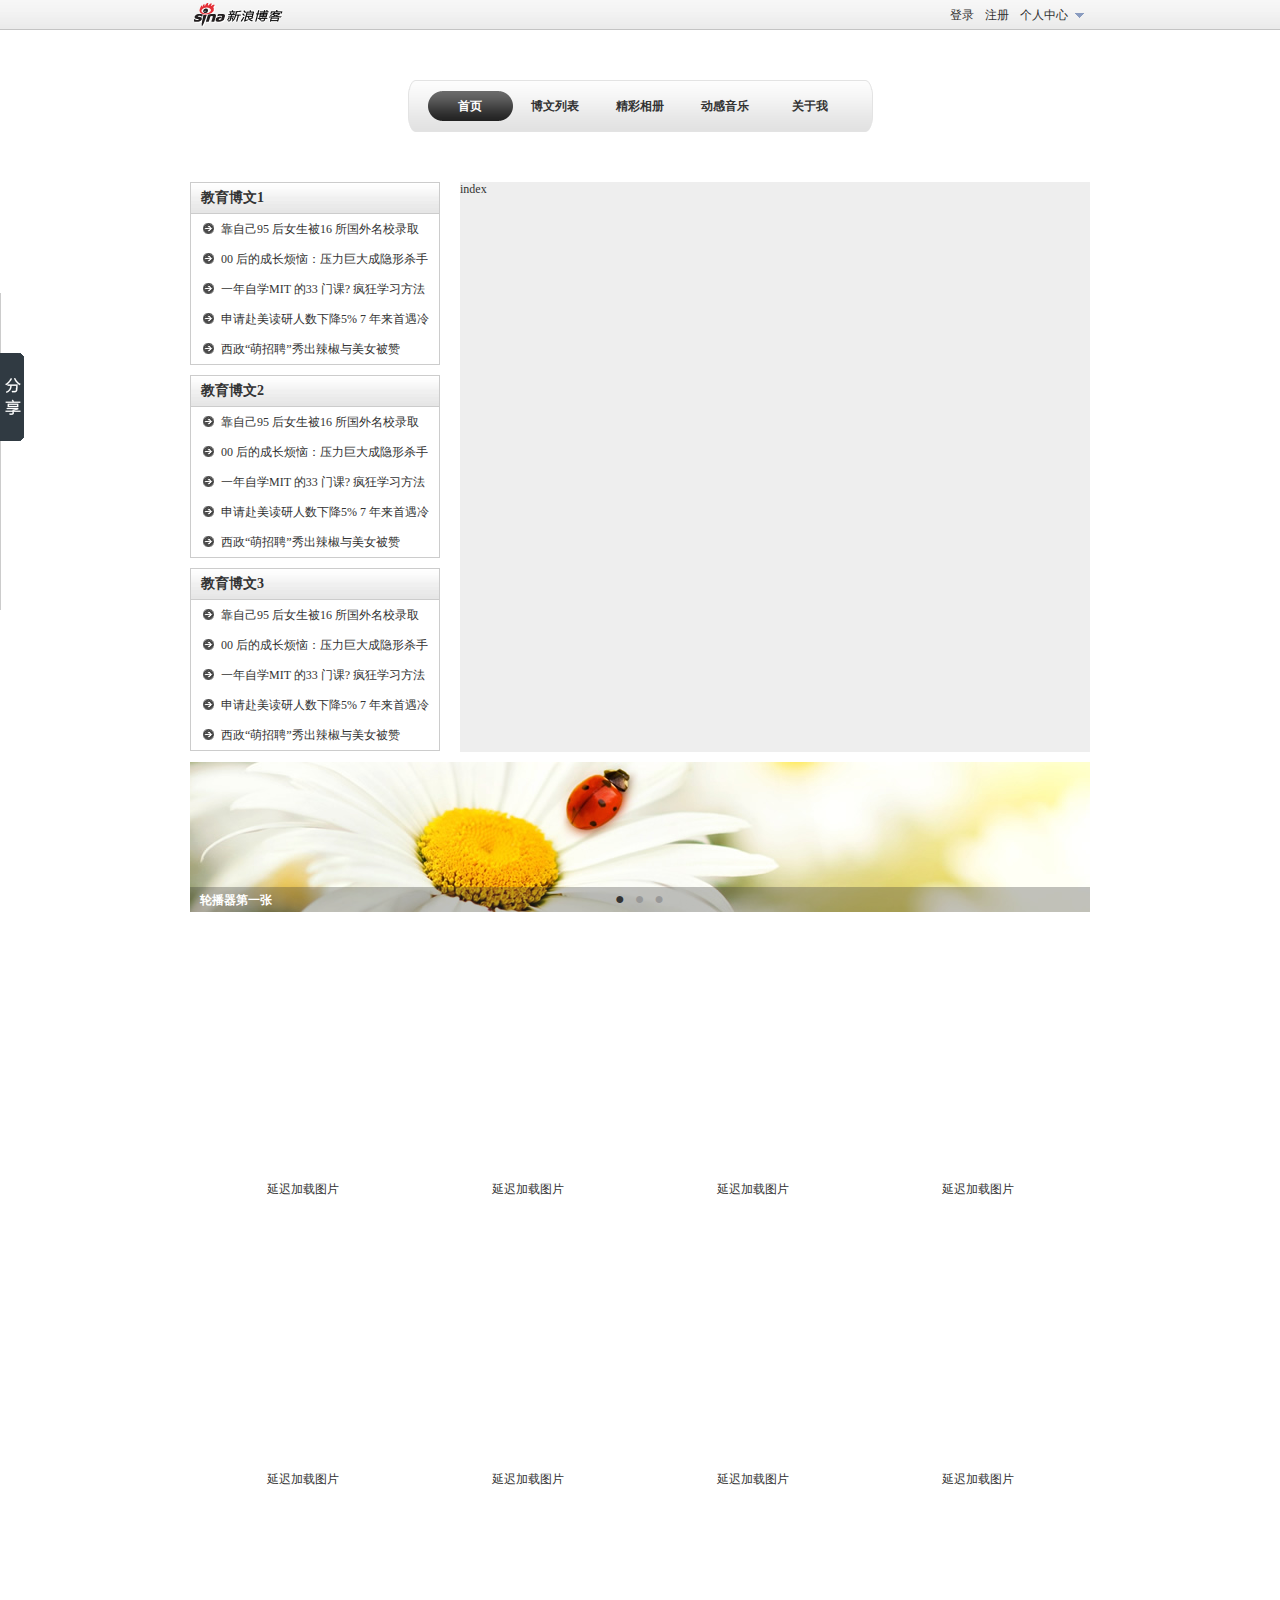
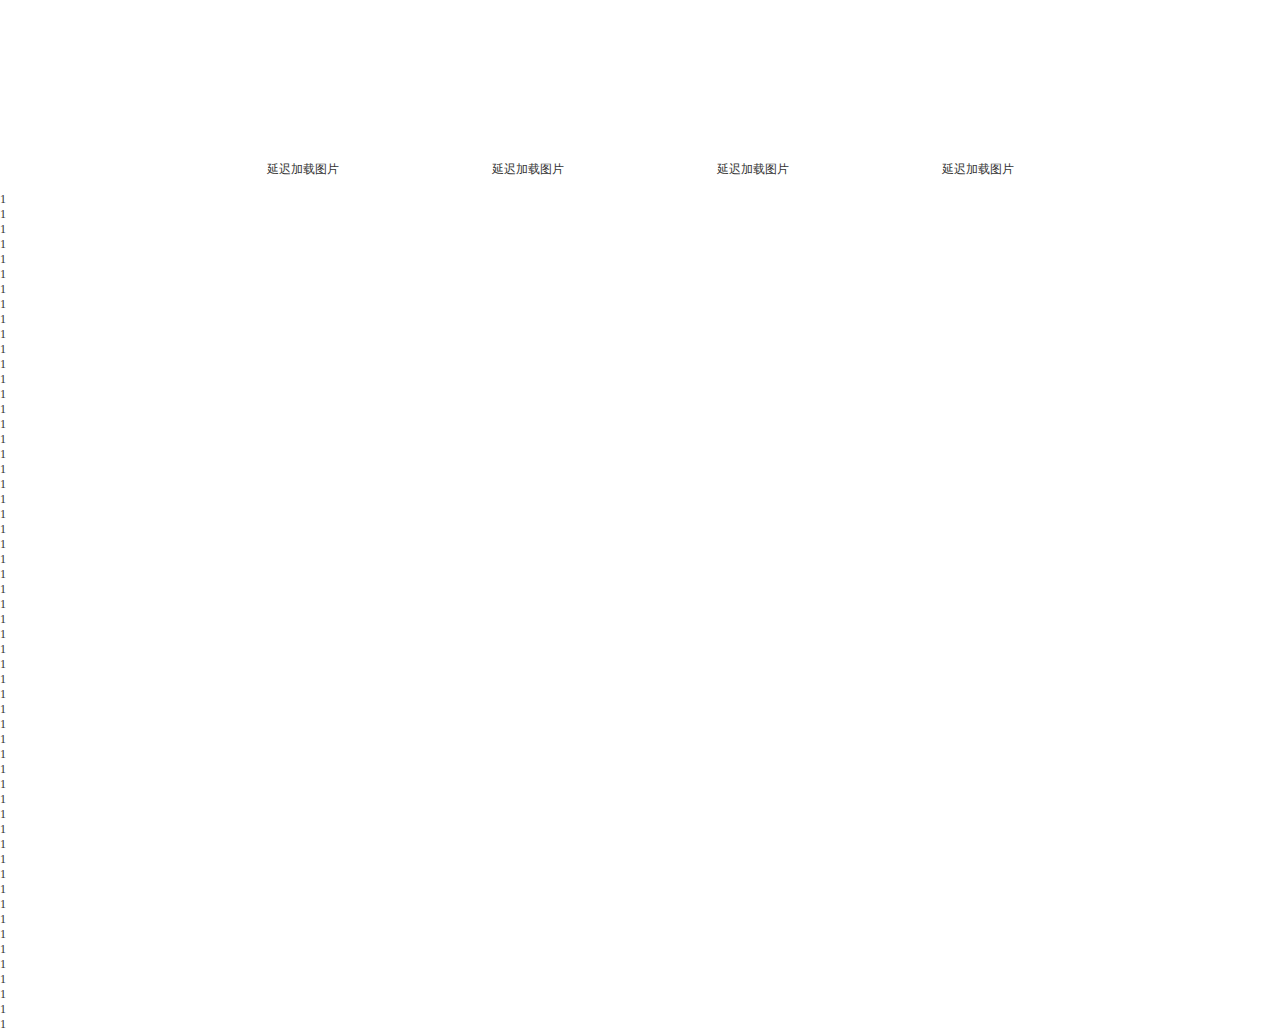
<file: index.html>
<!DOCTYPE html PUBLIC "-//W3C//DTD XHTML 1.0 Transitional//EN" "http://www.w3.org/TR/xhtml1/DTD/xhtml1-transitional.dtd">
<html xmlns="http://www.w3.org/1999/xhtml">
<head>
<meta http-equiv="Content-Type" content="text/html; charset=gb2312" />
<title>��34�� ��Ŀ1-����ǰ�ˣ������˵�</title>
<script type="text/javascript" src="../tool.js"></script>
<script type="text/javascript" src="../base.js"></script>
<script type="text/javascript" src="../ajax.js"></script>
<script type="text/javascript" src="../base_drag.js"></script>
<script type="text/javascript" src="../base_form.js"></script>
<script type="text/javascript" src="index.js"></script>
<link rel="stylesheet" type="text/css" href="index.css" />
</head>
<body>
<div id="header">
	<div class="logo"><img src="images/logo.gif" alt="" /></div>
	<div class="member">��������
		<ul class="member_ul">
			<li><a href="###">����</a></li>
			<li><a href="###">����</a></li>
			<li><a href="###">����</a></li>
			<li><a href="###">�˳�</a></li>
		</ul>
	</div>
	<div class="reg">ע��</div>
	<div class="login">��¼</div>
</div>

<div id="reg">
	<h2><img src="images/close.png" alt="" class="close" />��Աע��</h2>
	<form name="reg">
	<dl>
		<dd>�� �� ���� <input type="text" name="user" class="text" />
			<span class="info info_user">�������û�����2~20λ������ĸ�����ֺ��»�����ɣ�</span>
			<span class="error error_user">���벻�Ϸ������������룡</span>
			<span class="succ succ_user">����</span>
			<span class="loading">���ڼ���û�������</span>
		</dd>
		<dd>�ܡ����룺 <input type="password" name="pass" class="text" />
			<span class="info info_pass">
				<p>��ȫ����<strong class="s s1">��</strong><strong class="s s2">��</strong><strong class="s s3">��</strong> <strong class="s s4" style="font-weight:normal;"></strong></p>
				<p><strong class="q1" style="font-weight:normal;">��</strong> 6-20 ���ַ�</p>
				<p><strong class="q2" style="font-weight:normal;">��</strong> ֻ�ܰ�����Сд��ĸ�����ֺͷǿո��ַ�</p>
				<p><strong class="q3" style="font-weight:normal;">��</strong> ��Сд��ĸ�����֡��ǿ��ַ���2������</p>
			</span>
			<span class="error error_pass">���벻�Ϸ������������룡</span>
			<span class="succ succ_pass">����</span>
		</dd>
		<dd>����ȷ�ϣ� <input type="password" name="notpass" class="text" />
			<span class="info info_notpass">����һ���������룡</span>
			<span class="error error_notpass">���벻һ�£����������룡</span>
			<span class="succ succ_notpass">����</span>
		</dd>
		<dd><span style="vertical-align:-2px">�ᡡ���ʣ�</span> <select name="ques">
									<option value="0">- - - - ��ѡ�� - - - -</option>
									<option value="1">- - ����ϲ���ԵĲ�</option>
									<option value="2">- - ���Ĺ���������</option>
									<option value="3">- - ���ĳ�����</option>
									<option value="4">- - ����ϲ��������</option>
								  </select>
			<span class="error error_ques">��δѡ�����ʣ���ѡ��</span>				  
		</dd>
		<dd>�ء����� <input type="text" name="ans" class="text" />
			<span class="info info_ans">������ش�2~32λ��</span>
			<span class="error error_ans">�ش𲻺Ϸ������������룡</span>
			<span class="succ succ_ans">����</span>
		</dd>
		<dd>�����ʼ��� <input type="text" name="email" class="text" autocomplete="off" />
			<span class="info info_email">����������ʼ���</span>
			<span class="error error_email">�ʼ����Ϸ������������룡</span>
			<span class="succ succ_email">����</span>
			<ul class="all_email">
				<li><span></span>@qq.com</li>				
				<li><span></span>@163.com</li>
				<li><span></span>@sohu.com</li>
				<li><span></span>@sina.com.cn</li>
				<li><span></span>@gmail.com</li>
			</ul>
		</dd>
		<dd class="birthday"><span style="vertical-align:-2px">�������գ�</span> <select name="year">
									<option value="0">- �� -</option>
								  </select> -
								  <select name="month">
									<option value="0">- �� -</option>
								  </select> -
								  <select name="day">
									<option value="0">- �� -</option>
								  </select>
			<span class="error error_birthday">��δȫ��ѡ����ѡ��</span>	  
		</dd>
		<dd style="height:105px;"><span style="vertical-align:85px">������ע��</span> <textarea name="ps"></textarea></dd>			
		<dd style="display:block;" class="ps">����������<strong class="num">200</strong>��</dd>	
		<dd style="display:none;" class="ps">�ѳ���<strong class="num"></strong>�֣�<span class="clear">��β</span></dd>		
		<dd style="padding:0 0 0 80px;"><input type="button" name="sub" class="submit" /></dd>
	</dl>
	</form>
</div>

<div id="login">
	<h2><img src="images/close.png" alt="" class="close" />��վ��¼</h2>
	<div class="user">�� �ţ�<input type="text" name="user" class="text" /></div>
	<div class="pass">�� �룺<input type="password" name="pass" class="text" /></div>
	<div class="button"><input type="button" class="submit" value="" /></div>
	<div class="other">ע�����û� | �������룿</div>
</div>

<div id="nav">
	<ul class="about">
		<li></li>
		<li></li>
		<li></li>
		<li></li>
		<li></li>
	</ul>
	<ul class="black">
		<li>��ҳ</li>
		<li>�����б�</li>
		<li>�������</li>
		<li>��������</li>
		<li>������</li>
	</ul>
	<div class="nav_bg">
		<ul class="white">
			<li>��ҳ</li>
			<li>�����б�</li>
			<li>�������</li>
			<li>��������</li>
			<li>������</li>
		</ul>
	</div>	
</div>


<div id="main">
	<div id="sidebar">
		<h2>��������1</h2>
		<ul>
			<li><a href="###">���Լ�95 ��Ů����16 ��������У¼ȡ</a></li>
			<li><a href="###">00 ��ĳɳ����գ�ѹ���޴������ɱ��</a></li>
			<li><a href="###">һ����ѧMIT ��33 �ſ�? ���ѧϰ����</a></li>
			<li><a href="###">���븰�����������½�5% 7 ����������</a></li>
			<li><a href="###">����������Ƹ�������������Ů����</a></li>
		</ul>
		<h2>��������2</h2>
		<ul>
			<li><a href="###">���Լ�95 ��Ů����16 ��������У¼ȡ</a></li>
			<li><a href="###">00 ��ĳɳ����գ�ѹ���޴������ɱ��</a></li>
			<li><a href="###">һ����ѧMIT ��33 �ſ�? ���ѧϰ����</a></li>
			<li><a href="###">���븰�����������½�5% 7 ����������</a></li>
			<li><a href="###">����������Ƹ�������������Ů����</a></li>
		</ul>
		<h2>��������3</h2>
		<ul>
			<li><a href="###">���Լ�95 ��Ů����16 ��������У¼ȡ</a></li>
			<li><a href="###">00 ��ĳɳ����գ�ѹ���޴������ɱ��</a></li>
			<li><a href="###">һ����ѧMIT ��33 �ſ�? ���ѧϰ����</a></li>
			<li><a href="###">���븰�����������½�5% 7 ����������</a></li>
			<li><a href="###">����������Ƹ�������������Ů����</a></li>
		</ul>
	</div>
	<div id="index">
		index
	</div>
	<div id="banner">
		<img src="images/banner1.jpg" alt="�ֲ�����һ��" />
		<img src="images/banner2.jpg" alt="�ֲ����ڶ���" />
		<img src="images/banner3.jpg" alt="�ֲ���������" />
		<ul>
			<li>��</li>
			<li>��</li>
			<li>��</li>
		</ul>
		<span></span>
		<strong></strong>
	</div>
	
	
<!-- �ӳټ��� -->
<div id="photo">
	<dl>
		<dt><img xsrc="images/p1.jpg" bigsrc="images/p1big.jpg" src="images/wait_load.jpg" class="wait_load" alt=""></dt>
		<dd>�ӳټ���ͼƬ</dd>
	</dl>
	<dl>
		<dt><img xsrc="images/p2.jpg" bigsrc="images/p2big.jpg" class="wait_load" src="images/wait_load.jpg" alt=""></dt>
		<dd>�ӳټ���ͼƬ</dd>
	</dl>
	<dl>
		<dt><img xsrc="images/p3.jpg" bigsrc="images/p3big.jpg" src="images/wait_load.jpg" class="wait_load" alt=""></dt>
		<dd>�ӳټ���ͼƬ</dd>
	</dl>
	<dl>
		<dt><img xsrc="images/p4.jpg" bigsrc="images/p4big.jpg" class="wait_load" src="images/wait_load.jpg" alt=""></dt>
		<dd>�ӳټ���ͼƬ</dd>
	</dl>
	<dl>
		<dt><img xsrc="images/p5.jpg" bigsrc="images/p5big.jpg" src="images/wait_load.jpg" class="wait_load" alt=""></dt>
		<dd>�ӳټ���ͼƬ</dd>
	</dl>
	<dl>
		<dt><img xsrc="images/p6.jpg" bigsrc="images/p6big.jpg" class="wait_load" src="images/wait_load.jpg" alt=""></dt>
		<dd>�ӳټ���ͼƬ</dd>
	</dl>
	<dl>
		<dt><img xsrc="images/p7.jpg" bigsrc="images/p7big.jpg" src="images/wait_load.jpg" class="wait_load" alt=""></dt>
		<dd>�ӳټ���ͼƬ</dd>
	</dl>
	<dl>
		<dt><img xsrc="images/p8.jpg" bigsrc="images/p8big.jpg" class="wait_load" src="images/wait_load.jpg" alt=""></dt>
		<dd>�ӳټ���ͼƬ</dd>
	</dl>
	<dl>
		<dt><img xsrc="images/p9.jpg" bigsrc="images/p9big.jpg" src="images/wait_load.jpg" class="wait_load" alt=""></dt>
		<dd>�ӳټ���ͼƬ</dd>
	</dl>
	<dl>
		<dt><img xsrc="images/p10.jpg" bigsrc="images/p10big.jpg" class="wait_load" src="images/wait_load.jpg" alt=""></dt>
		<dd>�ӳټ���ͼƬ</dd>
	</dl>
	<dl>
		<dt><img xsrc="images/p11.jpg" bigsrc="images/p11big.jpg" src="images/wait_load.jpg" class="wait_load" alt=""></dt>
		<dd>�ӳټ���ͼƬ</dd>
	</dl>
	<dl>
		<dt><img xsrc="images/p12.jpg" bigsrc="images/p12big.jpg" class="wait_load" src="images/wait_load.jpg" alt=""></dt>
		<dd>�ӳټ���ͼƬ</dd>
	</dl>
</div>
	<div id="share">
		<h2>������</h2>
		<ul>
			<li><a href="###" class="a">һ������</a></li>
			<li><a href="###" class="b">����΢��</a></li>
			<li><a href="###" class="c">������</a></li>
			<li><a href="###" class="d">�ٶ����</a></li>
			<li><a href="###" class="e">��Ѷ����</a></li>
			<li><a href="###" class="f">������</a></li>
			<li><a href="###" class="g">�ٶ�����ҳ</a></li>
			<li><a href="###" class="h">��Ѷ΢��</a></li>
			<li><a href="###" class="i">QQ �ռ�</a></li>
			<li><a href="###" class="j">�ٶ��Ѳ�</a></li>
			<li><a href="###" class="k">��Ѷ΢��</a></li>
			<li><a href="###" class="l">������</a></li>
			<li><a href="###" class="m">�ٶ�����</a></li>
			<li><a href="###" class="n">�Ѻ�΢��</a></li>
			<li><a href="###" class="o">QQ ����</a></li>
			<li><a href="###" class="p">����...</a></li>
		</ul>
		<div class="share_footer"><a href="###">�ٶȷ���</a><span></span></div>
	</div>
	
	<div id="photo_big">
		<h2><img src="images/close.png" alt="" class="close" />ͼƬԤ����</h2>
		<div class="big">
			<img src="images/loading.gif" alt="" />
		<!-- ���·� -->
		<!-- 
		sl:����İ�ťͼ��
		sr:���ҵİ�ťͼ��
		left:��껮�������ʾ������sl
		right:��껮�������ʾ������sr
		index:��ʾ��ǰ�ڼ���ͼƬ��������
		-->
		<strong class="sl">&lt;</strong>
		<strong class="sr">&gt;</strong>
		<span class="left"></span>
		<span class="right"></span>
		<em class="index"></em>
		</div>
	</div>
</div>


<div id="loading">
	<p>�����С���</p>
</div>

<div id="success">
	<p>�ɹ���</p>
</div>

<div id="screen"></div>

<div id="test" style="clear:both;"></div>

<p>1</p><p>1</p><p>1</p><p>1</p><p>1</p><p>1</p><p>1</p><p>1</p>
<p>1</p><p>1</p><p>1</p><p>1</p><p>1</p><p>1</p><p>1</p><p>1</p>
<p>1</p><p>1</p><p>1</p><p>1</p><p>1</p><p>1</p><p>1</p><p>1</p>
<p>1</p><p>1</p><p>1</p><p>1</p><p>1</p><p>1</p><p>1</p><p>1</p>
<p>1</p><p>1</p><p>1</p><p>1</p><p>1</p><p>1</p><p>1</p><p>1</p>
<p>1</p><p>1</p><p>1</p><p>1</p><p>1</p><p>1</p><p>1</p><p>1</p>
<p>1</p><p>1</p><p>1</p><p>1</p><p>1</p><p>1</p><p>1</p><p>1</p>


</body>
</html>
</file>
<file: index.css>
﻿body {
	margin:0;
	padding:0;
	background:#fff url(images/header_bg.png) repeat-x;
	font-size:12px;
	color:#333;
}
ul,dl,dd,h2,p,form {
	padding:0;
	margin:0;
}
ul li {
	list-style-type:none;
}
#header {
	width:900px;
	height:30px;
	margin:0 auto;
}
#header .logo {
	width:100px;
	height:30px;
	float:left;
}
#header .logo img {
	display:block;
}
#header .member {
	width:70px;
	height:30px;
	line-height:30px;
	float:right;
	background:url(images/arrow.png) no-repeat 55px center;
	cursor:pointer;
	position:relative;
}
#header ul {
	position:absolute;
	top:30px;
	left:-20px;
	background:#FBF7E1;
	width:100px;
	height:0px;
	border:1px solid #999;
	border-top:none;
	padding:10px 0 0 0;
	display:none;
	opacity:0;
	filter:alpha(opacity=0);
	overflow:hidden;
}
#header ul li {
	height:25px;
	line-height:25px;
	text-indent:20px;
	letter-spacing:1px;
}
#header ul li a {
	display:block;
	text-decoration:none;
	color:#333;
	background:url(images/arrow3.gif) no-repeat 5px 45%;
}
#header ul li a:hover {
	background:#fc0 url(images/arrow4.gif) no-repeat 5px 45%;
}
#header .login, #header .reg {
	float:right;
	width:35px;
	height:30px;
	line-height:30px;
	cursor:pointer;
}
#screen {
	position:absolute;
	top:0;
	left:0;
	background:#000;
	z-index:9998;
	filter:alpha(opacity=0);
	opacity:0;
	display:none;
}
#login {
	width:350px;
	height:250px;
	border:1px solid #ccc;
	position:absolute;
	display:none;
	z-index:9999;
	background:#fff;
}
#login h2 {
	height:40px;
	line-height:40px;
	text-align:center;
	font-size:14px;
	letter-spacing:1px;
	color:#666;
	background:url(images/login_header.png) repeat-x;
	margin:0;
	padding:0;
	border-bottom:1px solid #ccc;
	margin:0 0 20px 0;
	cursor:move;
}
#login h2 img {
	float:right;
	position:relative;
	top:14px;
	right:8px;
	cursor:pointer;
}
#login div.user, #login div.pass {
	font-size:14px;
	color:#666;
	padding:5px 0;
	text-align:center;
}
#login input.text {
	width:200px;
	height:25px;
	border:1px solid #ccc;
	background:#fff;
	font-size:14px;
}
#login .button {
	text-align:center;
	padding:20px 0;
}
#login input.submit {
	width:107px;
	height:30px;
	background:url(images/login_button.png) no-repeat;
	border:none;
	cursor:pointer;
}
#login .other {
	text-align:right;
	padding:15px 10px;
	color:#666;
}
#reg {
	width:600px;
	height:550px;
	border:1px solid #ccc;
	position:absolute;
	display:none;
	z-index:9999;
	background:#fff;
}
#reg h2 {
	height:40px;
	line-height:40px;
	text-align:center;
	font-size:14px;
	letter-spacing:1px;
	color:#666;
	background:url(images/login_header.png) repeat-x;
	margin:0;
	padding:0;
	border-bottom:1px solid #ccc;
	margin:0 0 20px 0;
	cursor:move;
}
#reg h2 img {
	float:right;
	position:relative;
	top:14px;
	right:8px;
	cursor:pointer;
}
#reg dl {
	font-size:14px;
	color:#666;
	margin:20px;
	padding:0 0 0 10px;
	position:relative;
}
#reg dl dd {
	height:30px;
	padding:5px 0;
}
#reg dl dd input.text, #reg dl dd select {
	width:200px;
	height:25px;
	border:1px solid #ccc;
	background:#fff;
	font-size:14px;
	color:#666;
}
#reg dl dd select {
	width:202px;
}
#reg dl dd.birthday select {
	width:70px;
}
#reg dl dd textarea {
	width:360px;
	height:100px;
	background:#fff;
	border:1px solid #ccc;
}
#reg dl dd.ps {
	padding:0 0 0 300px;
}
#reg dl dd.ps strong.num {
	padding:0 2px;
}
#reg dl dd.ps span.clear {
	color:#06f;
	cursor:pointer;
}
#reg dl dd input.submit {
	width:143px;
	height:33px;
	background:url(images/reg.png) no-repeat left;
	border:none;
	cursor:pointer;
}
#reg dl dd span.info, #reg dl dd span.error, #reg dl dd span.succ {
	font-size:12px;
	color:#333;
	width:165px;
	height:32px;
	line-height:32px;
	padding:0 0 0 35px;
	position:absolute;
	letter-spacing:1px;
	display:none;
}
#reg dl dd span.error {
	background:url(images/reg_error.png) no-repeat;
}
#reg dl dd span.succ {
	height:14px;
	line-height:14px;
	background:url(images/reg_succ.png) no-repeat;
	padding:0 0 0 20px;
	color:green;
}
#reg dl dd span.info_user {
	height:43px;
	line-height:18px;
	padding-top:7px;
	background:url(images/reg_info2.png) no-repeat;
	top:3px;
	left:295px;
}
#reg dl dd span.loading {
	position:absolute;
	top:10px;
	left:300px;
	font-size:12px;
	background:url(images/loading2.gif) no-repeat;
	text-indent:22px;
	padding:1px 0 0 0;
	display:none;
	
}
#reg dl dd span.error_user {
	top:3px;
	left:295px;
}
#reg dl dd span.succ_user {
	top:12px;
	left:295px;
}
#reg dl dd span.info_pass {
	width:244px;
	height:102px;
	padding:4px 0 0 16px;
	background:url(images/reg_info3.png) no-repeat;
	top:5px;
	left:295px;
	letter-spacing:0;
}
#reg dl dd span.info_pass p {
	height:25px;
	line-height:25px;
	color:#666;
}
#reg dl dd span.info_pass p strong.s {
	color:#ccc;
}
#reg dl dd span.error_pass {
	top:43px;
	left:295px;
}
#reg dl dd span.succ_pass {
	top:52px;
	left:295px;
}
#reg dl dd span.info_notpass {
	top:83px;
	left:295px;
}
#reg dl dd span.error_notpass {
	top:83px;
	left:295px;
}
#reg dl dd span.succ_notpass {
	top:92px;
	left:295px;
}
#reg dl dd span.info_ans {
	top:163px;
	left:295px;
}
#reg dl dd span.error_ans {
	top:163px;
	left:295px;
}
#reg dl dd span.succ_ans {
	top:172px;
	left:295px;
}
#reg dl dd span.info_email {
	top:203px;
	left:295px;
}
#reg dl dd span.error_email {
	top:203px;
	left:295px;
}
#reg dl dd span.succ_email {
	top:212px;
	left:295px;
}
#reg dl dd span.error_ques {
	top:123px;
	left:295px;
}
#reg dl dd span.error_birthday {
	top:241px;
	left:350px;
}
#reg dl dd ul.all_email {
	width:180px;
	height:130px;
	background:#fff;
	padding:5px 10px;
	position:absolute;
	top:233px;
	left:87px;
	border:1px solid #ccc;
	display:none;
}
#reg dl dd ul.all_email li {
	height:25px;
	line-height:25px;
	border-bottom:1px solid #e5edf2;
	padding:0 5px;
	cursor:pointer;
}
#nav {
	width:465px;
	height:52px;
	background:url(images/nav_bg.png) no-repeat;
	margin:50px auto 0 auto;
	position:relative;
}
#nav ul {
	position:absolute;
}
#nav ul li {
	width:85px;
	height:52px;
	line-height:52px;
	text-align:center;
	font-weight:bold;
	float:left;
}
#nav ul.black {
	left:20px;
	color:#333;
	z-index:1;
}
#nav ul.white {
	width:425px;
	color:#fff;
	z-index:3;
	left:0;
}
#nav ul.about {
	z-index:4;
	left:20px;
	cursor:pointer;
	background:red;
	filter:alpha(opacity=0);
	opacity:0;
}
#nav div.nav_bg {
	width:85px;
	height:52px;
	background:url(images/nav_over.png) no-repeat 0 11px;
	position:absolute;
	left:20px;
	top:0px;
	z-index:2;
	overflow:hidden;
}
#main {
	width:900px;
	margin:50px auto;
}
#sidebar {
	width:250px;
	height:500px;
	float:left;
}
#sidebar h2 {
	width:248px;
	height:30px;
	line-height:30px;
	font-size:14px;
	background:url(images/side_h.png);
	text-indent:10px;
	border:1px solid #ccc;
	border-bottom:none;
	margin:0;
}
#sidebar ul {
	height:150px;
	border:1px solid #ccc;
	margin:0 0 10px 0;
	overflow:hidden;
	opacity:1;
	filter:alpha(opacity=100);
}
#sidebar ul li {
	height:30px;
	line-height:30px;
	background:url(images/arrow4.gif) no-repeat 12px 45%;
	text-indent:30px;
}
#sidebar ul li a {
	text-decoration:none;
	color:#333;
}
#index {
	width:630px;
	height:570px;
	background:#eee;
	float:right;
}
#banner {
	width:900px;
	height:150px;
	float:left;
	margin:10px 0;
	position:relative;
	overflow:hidden;
}
#banner img {
	display:block;
	position:absolute;
	top:0;
	left:0;
	z-index:1
}
#banner ul {
	position:absolute;
	top:128px;
	left:420px;
	z-index:4;
}
#banner ul li {
	float:left;
	padding:0 5px;
	font-size:16px;
	color:#999;
	cursor:pointer;
}
#banner span {
	width:900px;
	height:25px;
	position:absolute;
	top:125px;
	left:0;
	background:#333;
	opacity:0.3;
	filter:alpha(opacity=30);
	z-index:3;
}

#banner strong {
	position:absolute;
	top:130px;
	left:10px;
	color:#fff;
	z-index:4;
}

/* 延迟加载 */
#photo {
	width:900px;
	float:left;
}

#photo dl {
	width:225px;
	height:270px;
	float:left;
	margin:5px 0 15px 0;
}

#photo dl dt {
	width:200px;
	height:250px;
	margin:0 auto;
}

#photo dl dt img{
	display:block;
	cursor:pointer;
}

#photo dl dd {
	height:25px;
	line-height:25px;
	text-align:center;
}

#photo_big {
	width:620px;
	height:511px;
	border:1px solid #ccc;
	position:absolute;
	display:none;
	top:100px;
	left:200px;
	z-index:9999;
	background:#fff;
}
#photo_big h2 {
	height:40px;
	line-height:40px;
	text-align:center;
	font-size:14px;
	letter-spacing:1px;
	color:#666;
	background:url(images/login_header.png) repeat-x;
	margin:0;
	padding:0;
	border-bottom:1px solid #ccc;
	cursor:move;
}
#photo_big h2 img {
	float:right;
	position:relative;
	top:14px;
	right:8px;
	cursor:pointer;
}
#photo_big .big{
	width:620px;
	height:460px;
	padding:10px 0 0 0;
	background:#333;
}

#photo_big .big img{
	display:block;
	margin:0 auto;
	position:relative;
	top:190px;
}

#photo_big .big strong{
	display:block;
	width:100px;
	height:100px;
	line-height:100px;
	text-align:center;
	font-size:60px;
	color:#fff;
	background:#000;
	opacity:0;
	filter:alpha(opacity=0);
	cursor:pointer;
	position:absolute;
}

#photo_big .big strong.sl{
	top:200px;
	left:20px;
}

#photo_big .big strong.sr{
	top:200px;
	right:20px;
}

#photo_big .big span{
	display:block;
	width:100px;
	height:450px;
	background:#000;
	opacity:0;
	filter:alpha(opacity=0);
	position:absolute;
}

#photo_big .big span.left{
	top:50px;
	left:10px;
}

#photo_big .big span.right{
	top:50px;
	right:10px;
}

#photo_big .big em{
	position:absolute;
	top:480px;
	right:20px;
	color:#fff;
	font-size:14px;
	font-style:normal;
}

#share {
	width:210px;
	height:315px;
	border:1px solid #ccc;
	position:absolute;
	top:0;
	left:-211px;
	background:#fff;
}
#share h2 {
	height:30px;
	line-height:30px;
	background:#eee;
	padding:0;
	margin:0;
	font-size:14px;
	color:#666;
	text-indent:10px;
}
#share ul {
	height:254px;
	padding:3px 0 2px 5px;
}
#share ul li {
	width:96px;
	height:28px;
	float:left;
	padding:2px;
}
#share ul li a {
	display:block;
	width:95px;
	height:26px;
	line-height:26px;
	text-decoration:none;
	color:#666;
	background-image:url(images/share_bg.png);
	background-repeat:no-repeat;
	text-indent:30px;
}
#share ul li a.a {
	background-position:5px 4px;
}
#share ul li a.b {
	background-position:5px -26px;
}
#share ul li a.c {
	background-position:5px -56px;
}
#share ul li a.d {
	background-position:5px -86px;
}
#share ul li a.e {
	background-position:5px -116px;
}
#share ul li a.f {
	background-position:5px -146px;
}
#share ul li a.g {
	background-position:5px -176px;
}
#share ul li a.h {
	background-position:5px -206px;
}
#share ul li a.i {
	background-position:5px -236px;
}
#share ul li a.j {
	background-position:5px -266px;
}
#share ul li a.k {
	background-position:5px -296px;
}
#share ul li a.l {
	background-position:5px -326px;
}
#share ul li a.n {
	background-position:5px -356px;
}
#share ul li a.m {
	background-position:5px -386px;
}
#share ul li a.o {
	background-position:5px -416px;
}
#share ul li a.p {
	background-position:5px -446px;
}
#share ul li a:hover {
	opacity:0.7;
	filter:alpha(opacity=70);
	background-color:#eee;
	color:#06f;
}
#share .share_footer {
	height:26px;
	background:#eee;
	position:relative;
}
#share .share_footer a {
	position:absolute;
	top:7px;
	left:140px;
	padding:0 0 0 13px;
	background:#eee url(images/share_bg.png) no-repeat 0 -477px;
	text-decoration:none;
	color:#666;
}
#share .share_footer a:hover {
	color:#06f;
	opacity:0.7;
	filter:alpha(opacity=70);
}
#share .share_footer span {
	display:block;
	width:24px;
	height:88px;
	position:absolute;
	top:-230px;
	left:210px;
	background:url(images/share.png) no-repeat;
	cursor:pointer;
}

/* 注册提示 */

#loading{
	position:absolute;
	width:200px;
	height:40px;
	background:url(images/login_header.png);
	border-bottom:1px solid #ccc;
	border-right:1px solid #ccc;
	z-index:10000;
	display:none;
}
#loading p{
	height:40px;
	line-height:40px;
	font-size:14px;
	color:#666;
	font-weight:bold;
	background:url(images/loading3.gif) no-repeat 25px;
	text-indent:50px;
}
#success{
	position:absolute;
	width:200px;
	height:40px;
	background:url(images/login_header.png);
	border-bottom:1px solid #ccc;
	border-right:1px solid #ccc;
	z-index:10000;
	display:none;
}
#success p{
	height:40px;
	line-height:40px;
	font-size:14px;
	color:#666;
	font-weight:bold;
	background:url(images/success.gif) no-repeat 25px;
	text-indent:50px;
}
</file>
